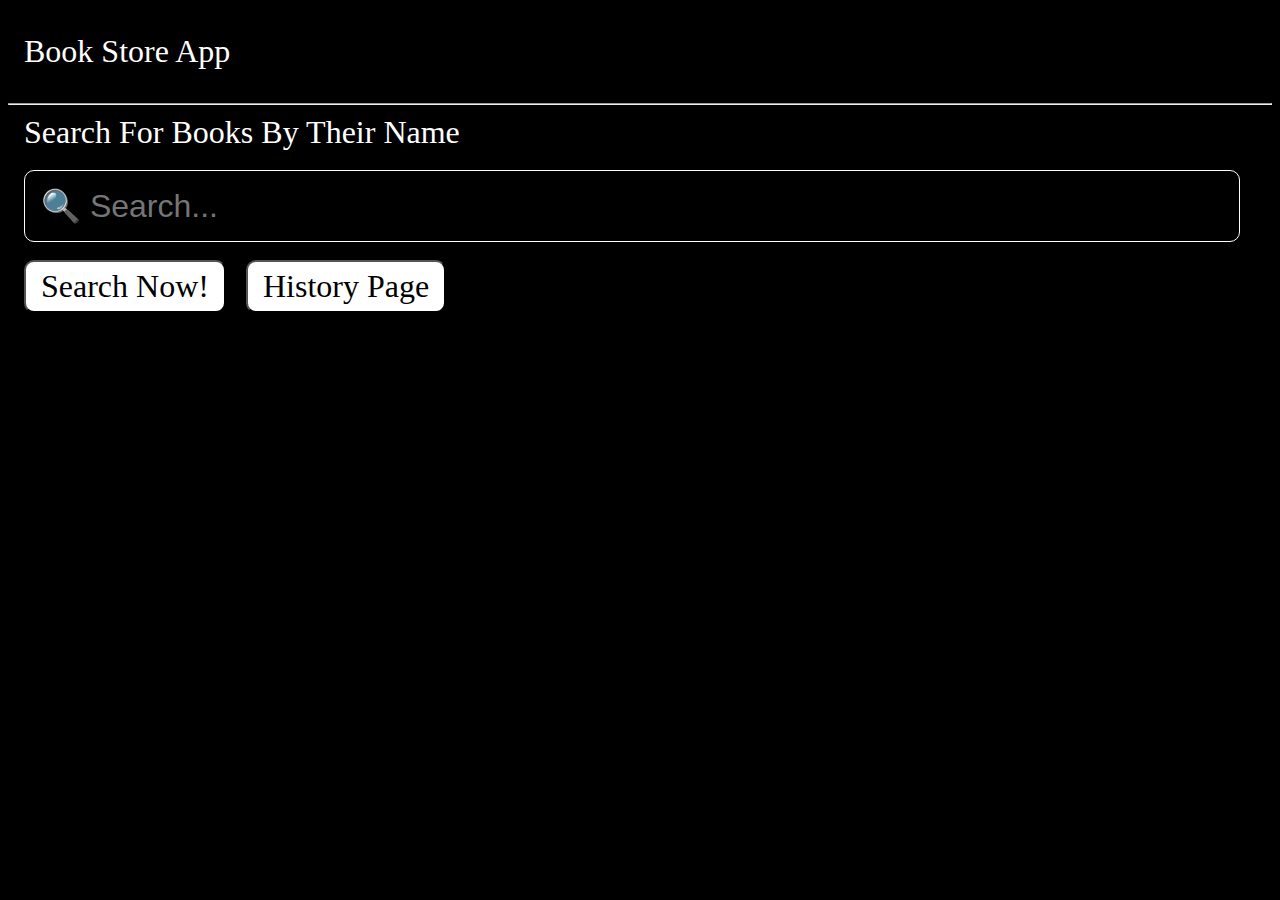
<file: index.html>
<!DOCTYPE html>
<html lang="en">
  <head>
    <meta charset="UTF-8" />
    <meta http-equiv="X-UA-Compatible" content="IE=edge" />
    <meta name="viewport" content="width=device-width, initial-scale=1.0" />
    <title>Book Store</title>
    <link rel="stylesheet" href="style.css" />
  </head>
  <body>
    <header>
      <p class="heading">Book Store App</p>
    </header>
    <hr />
    <section>
      <form id="search-form">
        <label class="heading" for="search-input"
          >Search For Books By Their Name</label
        ><br /><br />
        <input
          type="text"
          id="search-input"
          name="search-input"
          placeholder="🔍 Search..."
          required
        /><br /><br />
        <div>
          <button id="searchBtn" type="submit">Search Now!</button>
          <button id="historyBtn" type="button">History Page</button>
        </div>
      </form>
    </section>
    <section class="display books section">
      <div id="results-header"></div>
      <div id="results-container"></div>
    </section>
    <script src="script.js"></script>
  </body>
</html>
</file>
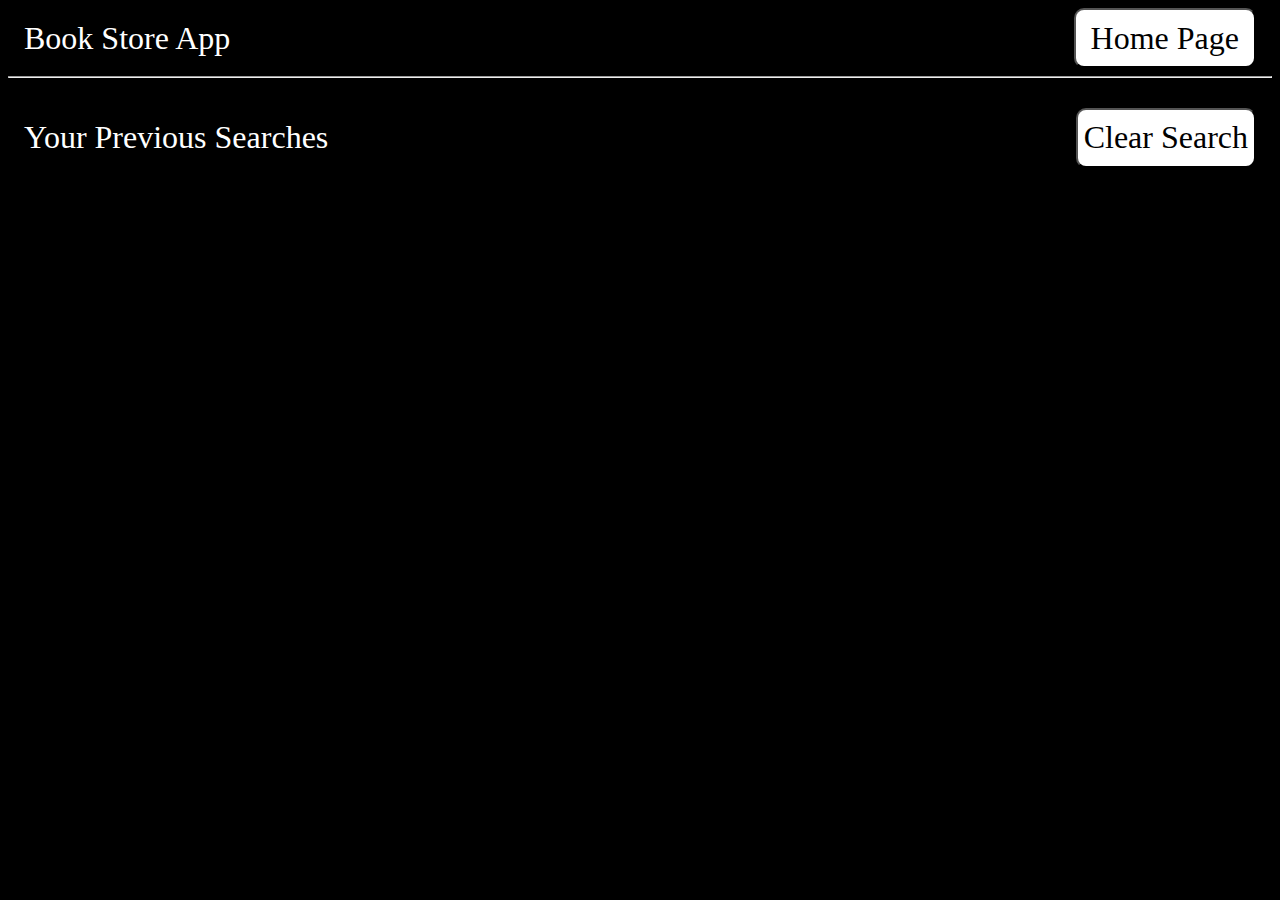
<file: history/index.html>
<!DOCTYPE html>
<html lang="en">
  <head>
    <meta charset="UTF-8" />
    <meta http-equiv="X-UA-Compatible" content="IE=edge" />
    <meta name="viewport" content="width=device-width, initial-scale=1.0" />
    <title>Book Store</title>
    <link rel="stylesheet" href="style.css" />
  </head>
  <body>
    <header>
      <div class="heading">Book Store App</div>
      <button id="homeBtn" type="button">Home Page</button>
    </header>
    <hr />
    <section>
      <div class="section-one">
        <p class="heading">Your Previous Searches</p>
        <button id="clear-history-btn" type="button">Clear Search</button>
      </div>
    </section>
    <div id="search-history-container"></div>

    <script src="script.js"></script>
  </body>
</html>
</file>
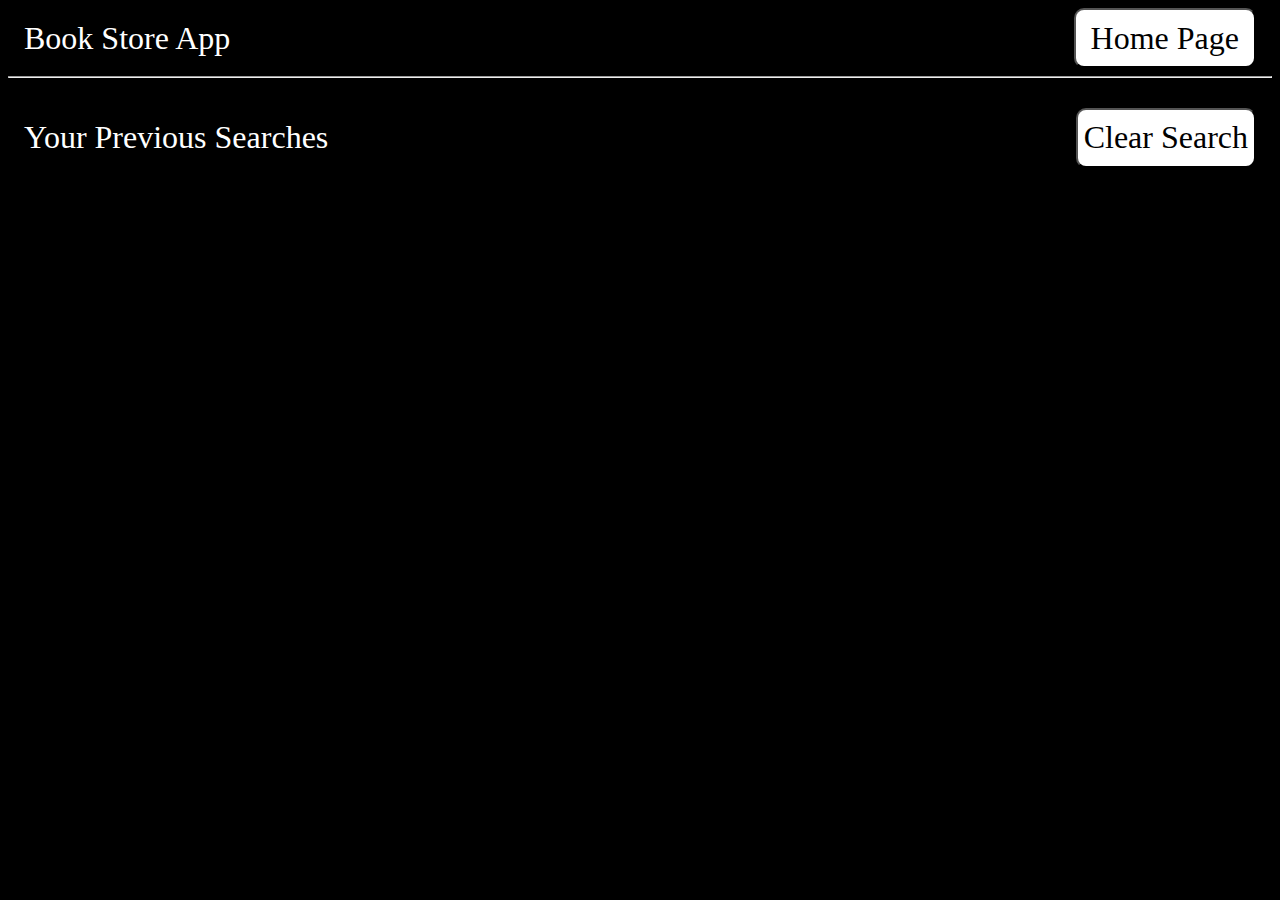
<file: history/historyIndex.html>
<!DOCTYPE html>
<html lang="en">
  <head>
    <meta charset="UTF-8" />
    <meta http-equiv="X-UA-Compatible" content="IE=edge" />
    <meta name="viewport" content="width=device-width, initial-scale=1.0" />
    <title>Book Store</title>
    <link rel="stylesheet" href="historyStyle.css" />
  </head>
  <body>
    <header>
      <div class="heading">Book Store App</div>
      <button id="homeBtn" type="button">Home Page</button>
    </header>
    <hr />
    <section>
      <div class="section-one">
        <p class="heading">Your Previous Searches</p>
        <button id="clear-history-btn" type="button">Clear Search</button>
      </div>
    </section>
    <div id="search-history-container"></div>

    <script src="historyScript.js"></script>
  </body>
</html>
</file>
<file: style.css>
* {
  background-color: black;
  color: white;
}

.heading {
  font-family: "Inter";
  font-style: normal;
  font-weight: 400;
  font-size: 32px;
  line-height: 39px;
  margin-left: 1rem;
}

#search-input {
  width: 95vw;
  height: 8vh;
  box-sizing: border-box;
  border: 1px solid #ffffff;
  border-radius: 10px;
  margin-left: 1rem;
  font-size: 32px;
  padding-left: 1rem;
}

button {
  font-family: "Inter";
  font-style: normal;
  font-weight: 400;
  font-size: 32px;
  line-height: 39px;
  background-color: white;
  color: black;
  border-radius: 10px;
  margin-left: 1rem;
  padding: 5px 15px;
  cursor: pointer;
}

#results-header {
  font-family: "Inter";
  font-style: normal;
  font-weight: 400;
  font-size: 32px;
  line-height: 39px;
  margin-top: 1rem;
  margin-left: 1rem;
}

#results-container {
  display: flex;
  flex-wrap: wrap;
  justify-content: flex-start;
  margin: 2rem;
}

.card {
  width: 20vw;
  margin: 1rem;
  border: 1px solid white;
}

.image-container img {
  width: 100%;
  height: 50vh;
}
.info-container {
  font-family: "Inter";
  font-style: normal;
  font-weight: 400;
  font-size: 18px;

  padding: 1rem;
}
</file>
<file: history/style.css>
* {
  background-color: black;
  color: white;
}

header {
  display: flex;
  justify-content: space-between;
  align-items: center;
}

#homeBtn {
  padding: 5px 15px;
}

.heading {
  font-family: "Inter";
  font-style: normal;
  font-weight: 400;
  font-size: 32px;
  line-height: 39px;
  margin-left: 1rem;
}

.section-one {
  display: flex;
  justify-content: space-between;
  align-items: center;
}

button {
  font-family: "Inter";
  font-style: normal;
  font-weight: 400;
  font-size: 32px;
  line-height: 39px;
  background-color: white;
  color: black;
  border-radius: 10px;
  margin-right: 1rem;
  height: 60px;
  cursor: pointer;
}

#clearBtn {
  padding: 5px 15px;
}

.history-text {
  text-align: center;
  margin: 2rem;
  font-family: "Inter";
  font-style: normal;
  font-weight: 400;
  font-size: 32px;
  line-height: 39px;
}
.tableContains {
  display: flex;
  justify-content: space-between;
  border: 1px solid white;
  border-radius: 10px;
  padding: 20px;
  cursor: pointer;
}
</file>
<file: history/historyStyle.css>
* {
  background-color: black;
  color: white;
}

header {
  display: flex;
  justify-content: space-between;
  align-items: center;
}

#homeBtn {
  padding: 5px 15px;
}

.heading {
  font-family: "Inter";
  font-style: normal;
  font-weight: 400;
  font-size: 32px;
  line-height: 39px;
  margin-left: 1rem;
}

.section-one {
  display: flex;
  justify-content: space-between;
  align-items: center;
}

button {
  font-family: "Inter";
  font-style: normal;
  font-weight: 400;
  font-size: 32px;
  line-height: 39px;
  background-color: white;
  color: black;
  border-radius: 10px;
  margin-right: 1rem;
  height: 60px;
  cursor: pointer;
}

#clearBtn {
  padding: 5px 15px;
}

.history-text {
  text-align: center;
  margin: 2rem;
  font-family: "Inter";
  font-style: normal;
  font-weight: 400;
  font-size: 32px;
  line-height: 39px;
}
.tableContains {
  display: flex;
  justify-content: space-between;
  border: 1px solid white;
  border-radius: 10px;
  padding: 20px;
  cursor: pointer;
}
</file>
